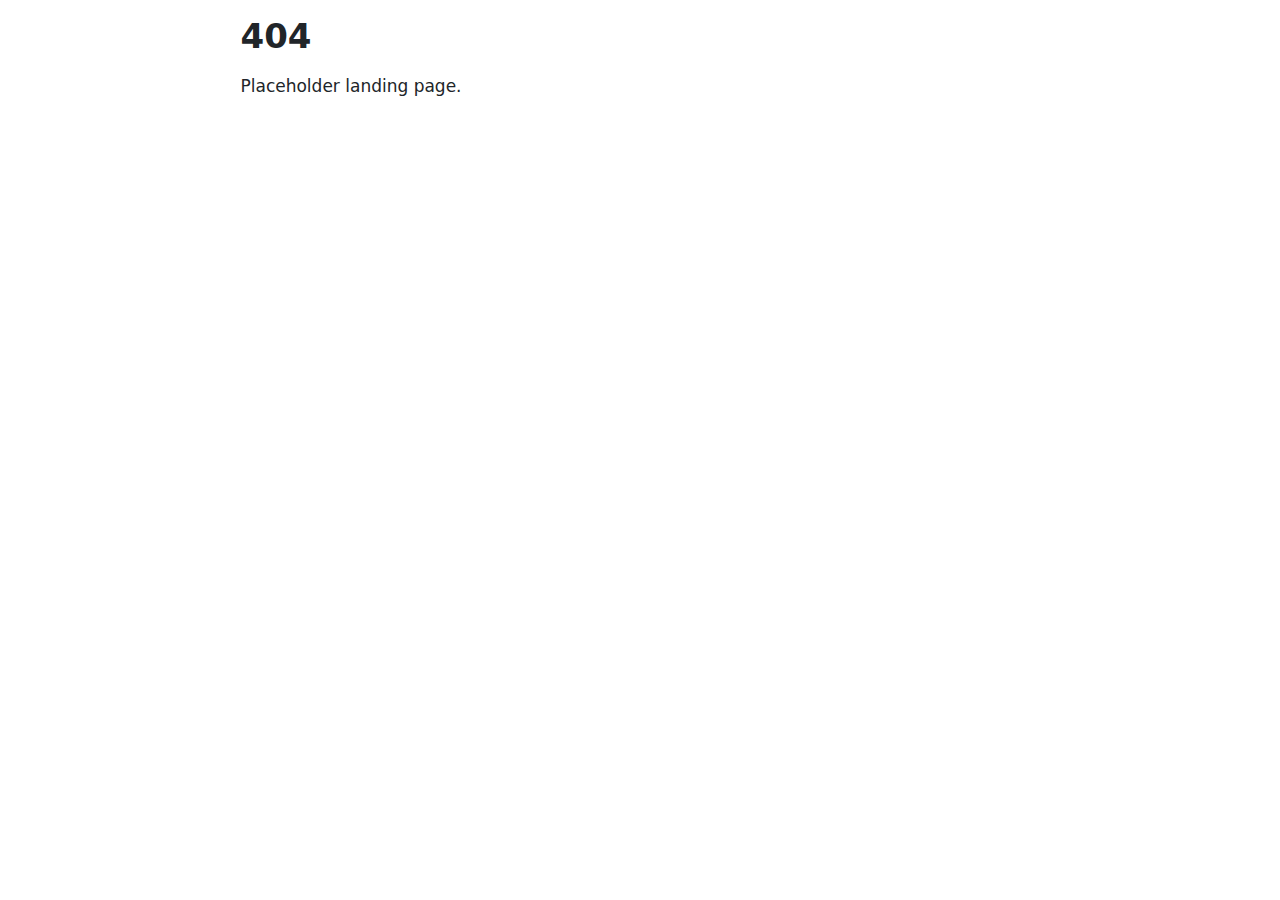
<file: RSS-2025/index.html>
<!DOCTYPE html>
<html xmlns="http://www.w3.org/1999/xhtml" lang="en" xml:lang="en"><head>

<meta charset="utf-8">
<meta name="generator" content="quarto-1.4.555">

<meta name="viewport" content="width=device-width, initial-scale=1.0, user-scalable=yes">


<title>404</title>
<style>
code{white-space: pre-wrap;}
span.smallcaps{font-variant: small-caps;}
div.columns{display: flex; gap: min(4vw, 1.5em);}
div.column{flex: auto; overflow-x: auto;}
div.hanging-indent{margin-left: 1.5em; text-indent: -1.5em;}
ul.task-list{list-style: none;}
ul.task-list li input[type="checkbox"] {
  width: 0.8em;
  margin: 0 0.8em 0.2em -1em; /* quarto-specific, see https://github.com/quarto-dev/quarto-cli/issues/4556 */ 
  vertical-align: middle;
}
</style>


<script src="index_files/libs/clipboard/clipboard.min.js"></script>
<script src="index_files/libs/quarto-html/quarto.js"></script>
<script src="index_files/libs/quarto-html/popper.min.js"></script>
<script src="index_files/libs/quarto-html/tippy.umd.min.js"></script>
<script src="index_files/libs/quarto-html/anchor.min.js"></script>
<link href="index_files/libs/quarto-html/tippy.css" rel="stylesheet">
<link href="index_files/libs/quarto-html/quarto-syntax-highlighting.css" rel="stylesheet" id="quarto-text-highlighting-styles">
<script src="index_files/libs/bootstrap/bootstrap.min.js"></script>
<link href="index_files/libs/bootstrap/bootstrap-icons.css" rel="stylesheet">
<link href="index_files/libs/bootstrap/bootstrap.min.css" rel="stylesheet" id="quarto-bootstrap" data-mode="light">


</head>

<body class="fullcontent">

<div id="quarto-content" class="page-columns page-rows-contents page-layout-article">

<main class="content" id="quarto-document-content">

<header id="title-block-header" class="quarto-title-block default">
<div class="quarto-title">
<h1 class="title">404</h1>
</div>



<div class="quarto-title-meta">

    
  
    
  </div>
  


</header>


<p>Placeholder landing page.</p>

</main>
<!-- /main column -->
<script id="quarto-html-after-body" type="application/javascript">
window.document.addEventListener("DOMContentLoaded", function (event) {
  const toggleBodyColorMode = (bsSheetEl) => {
    const mode = bsSheetEl.getAttribute("data-mode");
    const bodyEl = window.document.querySelector("body");
    if (mode === "dark") {
      bodyEl.classList.add("quarto-dark");
      bodyEl.classList.remove("quarto-light");
    } else {
      bodyEl.classList.add("quarto-light");
      bodyEl.classList.remove("quarto-dark");
    }
  }
  const toggleBodyColorPrimary = () => {
    const bsSheetEl = window.document.querySelector("link#quarto-bootstrap");
    if (bsSheetEl) {
      toggleBodyColorMode(bsSheetEl);
    }
  }
  toggleBodyColorPrimary();  
  const icon = "";
  const anchorJS = new window.AnchorJS();
  anchorJS.options = {
    placement: 'right',
    icon: icon
  };
  anchorJS.add('.anchored');
  const isCodeAnnotation = (el) => {
    for (const clz of el.classList) {
      if (clz.startsWith('code-annotation-')) {                     
        return true;
      }
    }
    return false;
  }
  const clipboard = new window.ClipboardJS('.code-copy-button', {
    text: function(trigger) {
      const codeEl = trigger.previousElementSibling.cloneNode(true);
      for (const childEl of codeEl.children) {
        if (isCodeAnnotation(childEl)) {
          childEl.remove();
        }
      }
      return codeEl.innerText;
    }
  });
  clipboard.on('success', function(e) {
    // button target
    const button = e.trigger;
    // don't keep focus
    button.blur();
    // flash "checked"
    button.classList.add('code-copy-button-checked');
    var currentTitle = button.getAttribute("title");
    button.setAttribute("title", "Copied!");
    let tooltip;
    if (window.bootstrap) {
      button.setAttribute("data-bs-toggle", "tooltip");
      button.setAttribute("data-bs-placement", "left");
      button.setAttribute("data-bs-title", "Copied!");
      tooltip = new bootstrap.Tooltip(button, 
        { trigger: "manual", 
          customClass: "code-copy-button-tooltip",
          offset: [0, -8]});
      tooltip.show();    
    }
    setTimeout(function() {
      if (tooltip) {
        tooltip.hide();
        button.removeAttribute("data-bs-title");
        button.removeAttribute("data-bs-toggle");
        button.removeAttribute("data-bs-placement");
      }
      button.setAttribute("title", currentTitle);
      button.classList.remove('code-copy-button-checked');
    }, 1000);
    // clear code selection
    e.clearSelection();
  });
    var localhostRegex = new RegExp(/^(?:http|https):\/\/localhost\:?[0-9]*\//);
    var mailtoRegex = new RegExp(/^mailto:/);
      var filterRegex = new RegExp('/' + window.location.host + '/');
    var isInternal = (href) => {
        return filterRegex.test(href) || localhostRegex.test(href) || mailtoRegex.test(href);
    }
    // Inspect non-navigation links and adorn them if external
 	var links = window.document.querySelectorAll('a[href]:not(.nav-link):not(.navbar-brand):not(.toc-action):not(.sidebar-link):not(.sidebar-item-toggle):not(.pagination-link):not(.no-external):not([aria-hidden]):not(.dropdown-item):not(.quarto-navigation-tool)');
    for (var i=0; i<links.length; i++) {
      const link = links[i];
      if (!isInternal(link.href)) {
        // undo the damage that might have been done by quarto-nav.js in the case of
        // links that we want to consider external
        if (link.dataset.originalHref !== undefined) {
          link.href = link.dataset.originalHref;
        }
      }
    }
  function tippyHover(el, contentFn, onTriggerFn, onUntriggerFn) {
    const config = {
      allowHTML: true,
      maxWidth: 500,
      delay: 100,
      arrow: false,
      appendTo: function(el) {
          return el.parentElement;
      },
      interactive: true,
      interactiveBorder: 10,
      theme: 'quarto',
      placement: 'bottom-start',
    };
    if (contentFn) {
      config.content = contentFn;
    }
    if (onTriggerFn) {
      config.onTrigger = onTriggerFn;
    }
    if (onUntriggerFn) {
      config.onUntrigger = onUntriggerFn;
    }
    window.tippy(el, config); 
  }
  const noterefs = window.document.querySelectorAll('a[role="doc-noteref"]');
  for (var i=0; i<noterefs.length; i++) {
    const ref = noterefs[i];
    tippyHover(ref, function() {
      // use id or data attribute instead here
      let href = ref.getAttribute('data-footnote-href') || ref.getAttribute('href');
      try { href = new URL(href).hash; } catch {}
      const id = href.replace(/^#\/?/, "");
      const note = window.document.getElementById(id);
      if (note) {
        return note.innerHTML;
      } else {
        return "";
      }
    });
  }
  const xrefs = window.document.querySelectorAll('a.quarto-xref');
  const processXRef = (id, note) => {
    // Strip column container classes
    const stripColumnClz = (el) => {
      el.classList.remove("page-full", "page-columns");
      if (el.children) {
        for (const child of el.children) {
          stripColumnClz(child);
        }
      }
    }
    stripColumnClz(note)
    if (id === null || id.startsWith('sec-')) {
      // Special case sections, only their first couple elements
      const container = document.createElement("div");
      if (note.children && note.children.length > 2) {
        container.appendChild(note.children[0].cloneNode(true));
        for (let i = 1; i < note.children.length; i++) {
          const child = note.children[i];
          if (child.tagName === "P" && child.innerText === "") {
            continue;
          } else {
            container.appendChild(child.cloneNode(true));
            break;
          }
        }
        if (window.Quarto?.typesetMath) {
          window.Quarto.typesetMath(container);
        }
        return container.innerHTML
      } else {
        if (window.Quarto?.typesetMath) {
          window.Quarto.typesetMath(note);
        }
        return note.innerHTML;
      }
    } else {
      // Remove any anchor links if they are present
      const anchorLink = note.querySelector('a.anchorjs-link');
      if (anchorLink) {
        anchorLink.remove();
      }
      if (window.Quarto?.typesetMath) {
        window.Quarto.typesetMath(note);
      }
      // TODO in 1.5, we should make sure this works without a callout special case
      if (note.classList.contains("callout")) {
        return note.outerHTML;
      } else {
        return note.innerHTML;
      }
    }
  }
  for (var i=0; i<xrefs.length; i++) {
    const xref = xrefs[i];
    tippyHover(xref, undefined, function(instance) {
      instance.disable();
      let url = xref.getAttribute('href');
      let hash = undefined; 
      if (url.startsWith('#')) {
        hash = url;
      } else {
        try { hash = new URL(url).hash; } catch {}
      }
      if (hash) {
        const id = hash.replace(/^#\/?/, "");
        const note = window.document.getElementById(id);
        if (note !== null) {
          try {
            const html = processXRef(id, note.cloneNode(true));
            instance.setContent(html);
          } finally {
            instance.enable();
            instance.show();
          }
        } else {
          // See if we can fetch this
          fetch(url.split('#')[0])
          .then(res => res.text())
          .then(html => {
            const parser = new DOMParser();
            const htmlDoc = parser.parseFromString(html, "text/html");
            const note = htmlDoc.getElementById(id);
            if (note !== null) {
              const html = processXRef(id, note);
              instance.setContent(html);
            } 
          }).finally(() => {
            instance.enable();
            instance.show();
          });
        }
      } else {
        // See if we can fetch a full url (with no hash to target)
        // This is a special case and we should probably do some content thinning / targeting
        fetch(url)
        .then(res => res.text())
        .then(html => {
          const parser = new DOMParser();
          const htmlDoc = parser.parseFromString(html, "text/html");
          const note = htmlDoc.querySelector('main.content');
          if (note !== null) {
            // This should only happen for chapter cross references
            // (since there is no id in the URL)
            // remove the first header
            if (note.children.length > 0 && note.children[0].tagName === "HEADER") {
              note.children[0].remove();
            }
            const html = processXRef(null, note);
            instance.setContent(html);
          } 
        }).finally(() => {
          instance.enable();
          instance.show();
        });
      }
    }, function(instance) {
    });
  }
      let selectedAnnoteEl;
      const selectorForAnnotation = ( cell, annotation) => {
        let cellAttr = 'data-code-cell="' + cell + '"';
        let lineAttr = 'data-code-annotation="' +  annotation + '"';
        const selector = 'span[' + cellAttr + '][' + lineAttr + ']';
        return selector;
      }
      const selectCodeLines = (annoteEl) => {
        const doc = window.document;
        const targetCell = annoteEl.getAttribute("data-target-cell");
        const targetAnnotation = annoteEl.getAttribute("data-target-annotation");
        const annoteSpan = window.document.querySelector(selectorForAnnotation(targetCell, targetAnnotation));
        const lines = annoteSpan.getAttribute("data-code-lines").split(",");
        const lineIds = lines.map((line) => {
          return targetCell + "-" + line;
        })
        let top = null;
        let height = null;
        let parent = null;
        if (lineIds.length > 0) {
            //compute the position of the single el (top and bottom and make a div)
            const el = window.document.getElementById(lineIds[0]);
            top = el.offsetTop;
            height = el.offsetHeight;
            parent = el.parentElement.parentElement;
          if (lineIds.length > 1) {
            const lastEl = window.document.getElementById(lineIds[lineIds.length - 1]);
            const bottom = lastEl.offsetTop + lastEl.offsetHeight;
            height = bottom - top;
          }
          if (top !== null && height !== null && parent !== null) {
            // cook up a div (if necessary) and position it 
            let div = window.document.getElementById("code-annotation-line-highlight");
            if (div === null) {
              div = window.document.createElement("div");
              div.setAttribute("id", "code-annotation-line-highlight");
              div.style.position = 'absolute';
              parent.appendChild(div);
            }
            div.style.top = top - 2 + "px";
            div.style.height = height + 4 + "px";
            div.style.left = 0;
            let gutterDiv = window.document.getElementById("code-annotation-line-highlight-gutter");
            if (gutterDiv === null) {
              gutterDiv = window.document.createElement("div");
              gutterDiv.setAttribute("id", "code-annotation-line-highlight-gutter");
              gutterDiv.style.position = 'absolute';
              const codeCell = window.document.getElementById(targetCell);
              const gutter = codeCell.querySelector('.code-annotation-gutter');
              gutter.appendChild(gutterDiv);
            }
            gutterDiv.style.top = top - 2 + "px";
            gutterDiv.style.height = height + 4 + "px";
          }
          selectedAnnoteEl = annoteEl;
        }
      };
      const unselectCodeLines = () => {
        const elementsIds = ["code-annotation-line-highlight", "code-annotation-line-highlight-gutter"];
        elementsIds.forEach((elId) => {
          const div = window.document.getElementById(elId);
          if (div) {
            div.remove();
          }
        });
        selectedAnnoteEl = undefined;
      };
        // Handle positioning of the toggle
    window.addEventListener(
      "resize",
      throttle(() => {
        elRect = undefined;
        if (selectedAnnoteEl) {
          selectCodeLines(selectedAnnoteEl);
        }
      }, 10)
    );
    function throttle(fn, ms) {
    let throttle = false;
    let timer;
      return (...args) => {
        if(!throttle) { // first call gets through
            fn.apply(this, args);
            throttle = true;
        } else { // all the others get throttled
            if(timer) clearTimeout(timer); // cancel #2
            timer = setTimeout(() => {
              fn.apply(this, args);
              timer = throttle = false;
            }, ms);
        }
      };
    }
      // Attach click handler to the DT
      const annoteDls = window.document.querySelectorAll('dt[data-target-cell]');
      for (const annoteDlNode of annoteDls) {
        annoteDlNode.addEventListener('click', (event) => {
          const clickedEl = event.target;
          if (clickedEl !== selectedAnnoteEl) {
            unselectCodeLines();
            const activeEl = window.document.querySelector('dt[data-target-cell].code-annotation-active');
            if (activeEl) {
              activeEl.classList.remove('code-annotation-active');
            }
            selectCodeLines(clickedEl);
            clickedEl.classList.add('code-annotation-active');
          } else {
            // Unselect the line
            unselectCodeLines();
            clickedEl.classList.remove('code-annotation-active');
          }
        });
      }
  const findCites = (el) => {
    const parentEl = el.parentElement;
    if (parentEl) {
      const cites = parentEl.dataset.cites;
      if (cites) {
        return {
          el,
          cites: cites.split(' ')
        };
      } else {
        return findCites(el.parentElement)
      }
    } else {
      return undefined;
    }
  };
  var bibliorefs = window.document.querySelectorAll('a[role="doc-biblioref"]');
  for (var i=0; i<bibliorefs.length; i++) {
    const ref = bibliorefs[i];
    const citeInfo = findCites(ref);
    if (citeInfo) {
      tippyHover(citeInfo.el, function() {
        var popup = window.document.createElement('div');
        citeInfo.cites.forEach(function(cite) {
          var citeDiv = window.document.createElement('div');
          citeDiv.classList.add('hanging-indent');
          citeDiv.classList.add('csl-entry');
          var biblioDiv = window.document.getElementById('ref-' + cite);
          if (biblioDiv) {
            citeDiv.innerHTML = biblioDiv.innerHTML;
          }
          popup.appendChild(citeDiv);
        });
        return popup.innerHTML;
      });
    }
  }
});
</script>
</div> <!-- /content -->




</body></html>
</file>
<file: RSS-2025/index_files/libs/quarto-html/tippy.css>
.tippy-box[data-animation=fade][data-state=hidden]{opacity:0}[data-tippy-root]{max-width:calc(100vw - 10px)}.tippy-box{position:relative;background-color:#333;color:#fff;border-radius:4px;font-size:14px;line-height:1.4;white-space:normal;outline:0;transition-property:transform,visibility,opacity}.tippy-box[data-placement^=top]>.tippy-arrow{bottom:0}.tippy-box[data-placement^=top]>.tippy-arrow:before{bottom:-7px;left:0;border-width:8px 8px 0;border-top-color:initial;transform-origin:center top}.tippy-box[data-placement^=bottom]>.tippy-arrow{top:0}.tippy-box[data-placement^=bottom]>.tippy-arrow:before{top:-7px;left:0;border-width:0 8px 8px;border-bottom-color:initial;transform-origin:center bottom}.tippy-box[data-placement^=left]>.tippy-arrow{right:0}.tippy-box[data-placement^=left]>.tippy-arrow:before{border-width:8px 0 8px 8px;border-left-color:initial;right:-7px;transform-origin:center left}.tippy-box[data-placement^=right]>.tippy-arrow{left:0}.tippy-box[data-placement^=right]>.tippy-arrow:before{left:-7px;border-width:8px 8px 8px 0;border-right-color:initial;transform-origin:center right}.tippy-box[data-inertia][data-state=visible]{transition-timing-function:cubic-bezier(.54,1.5,.38,1.11)}.tippy-arrow{width:16px;height:16px;color:#333}.tippy-arrow:before{content:"";position:absolute;border-color:transparent;border-style:solid}.tippy-content{position:relative;padding:5px 9px;z-index:1}
</file>
<file: RSS-2025/index_files/libs/quarto-html/quarto-syntax-highlighting.css>
/* quarto syntax highlight colors */
:root {
  --quarto-hl-ot-color: #003B4F;
  --quarto-hl-at-color: #657422;
  --quarto-hl-ss-color: #20794D;
  --quarto-hl-an-color: #5E5E5E;
  --quarto-hl-fu-color: #4758AB;
  --quarto-hl-st-color: #20794D;
  --quarto-hl-cf-color: #003B4F;
  --quarto-hl-op-color: #5E5E5E;
  --quarto-hl-er-color: #AD0000;
  --quarto-hl-bn-color: #AD0000;
  --quarto-hl-al-color: #AD0000;
  --quarto-hl-va-color: #111111;
  --quarto-hl-bu-color: inherit;
  --quarto-hl-ex-color: inherit;
  --quarto-hl-pp-color: #AD0000;
  --quarto-hl-in-color: #5E5E5E;
  --quarto-hl-vs-color: #20794D;
  --quarto-hl-wa-color: #5E5E5E;
  --quarto-hl-do-color: #5E5E5E;
  --quarto-hl-im-color: #00769E;
  --quarto-hl-ch-color: #20794D;
  --quarto-hl-dt-color: #AD0000;
  --quarto-hl-fl-color: #AD0000;
  --quarto-hl-co-color: #5E5E5E;
  --quarto-hl-cv-color: #5E5E5E;
  --quarto-hl-cn-color: #8f5902;
  --quarto-hl-sc-color: #5E5E5E;
  --quarto-hl-dv-color: #AD0000;
  --quarto-hl-kw-color: #003B4F;
}

/* other quarto variables */
:root {
  --quarto-font-monospace: SFMono-Regular, Menlo, Monaco, Consolas, "Liberation Mono", "Courier New", monospace;
}

pre > code.sourceCode > span {
  color: #003B4F;
}

code span {
  color: #003B4F;
}

code.sourceCode > span {
  color: #003B4F;
}

div.sourceCode,
div.sourceCode pre.sourceCode {
  color: #003B4F;
}

code span.ot {
  color: #003B4F;
  font-style: inherit;
}

code span.at {
  color: #657422;
  font-style: inherit;
}

code span.ss {
  color: #20794D;
  font-style: inherit;
}

code span.an {
  color: #5E5E5E;
  font-style: inherit;
}

code span.fu {
  color: #4758AB;
  font-style: inherit;
}

code span.st {
  color: #20794D;
  font-style: inherit;
}

code span.cf {
  color: #003B4F;
  font-style: inherit;
}

code span.op {
  color: #5E5E5E;
  font-style: inherit;
}

code span.er {
  color: #AD0000;
  font-style: inherit;
}

code span.bn {
  color: #AD0000;
  font-style: inherit;
}

code span.al {
  color: #AD0000;
  font-style: inherit;
}

code span.va {
  color: #111111;
  font-style: inherit;
}

code span.bu {
  font-style: inherit;
}

code span.ex {
  font-style: inherit;
}

code span.pp {
  color: #AD0000;
  font-style: inherit;
}

code span.in {
  color: #5E5E5E;
  font-style: inherit;
}

code span.vs {
  color: #20794D;
  font-style: inherit;
}

code span.wa {
  color: #5E5E5E;
  font-style: italic;
}

code span.do {
  color: #5E5E5E;
  font-style: italic;
}

code span.im {
  color: #00769E;
  font-style: inherit;
}

code span.ch {
  color: #20794D;
  font-style: inherit;
}

code span.dt {
  color: #AD0000;
  font-style: inherit;
}

code span.fl {
  color: #AD0000;
  font-style: inherit;
}

code span.co {
  color: #5E5E5E;
  font-style: inherit;
}

code span.cv {
  color: #5E5E5E;
  font-style: italic;
}

code span.cn {
  color: #8f5902;
  font-style: inherit;
}

code span.sc {
  color: #5E5E5E;
  font-style: inherit;
}

code span.dv {
  color: #AD0000;
  font-style: inherit;
}

code span.kw {
  color: #003B4F;
  font-style: inherit;
}

.prevent-inlining {
  content: "</";
}

/*# sourceMappingURL=debc5d5d77c3f9108843748ff7464032.css.map */
</file>
